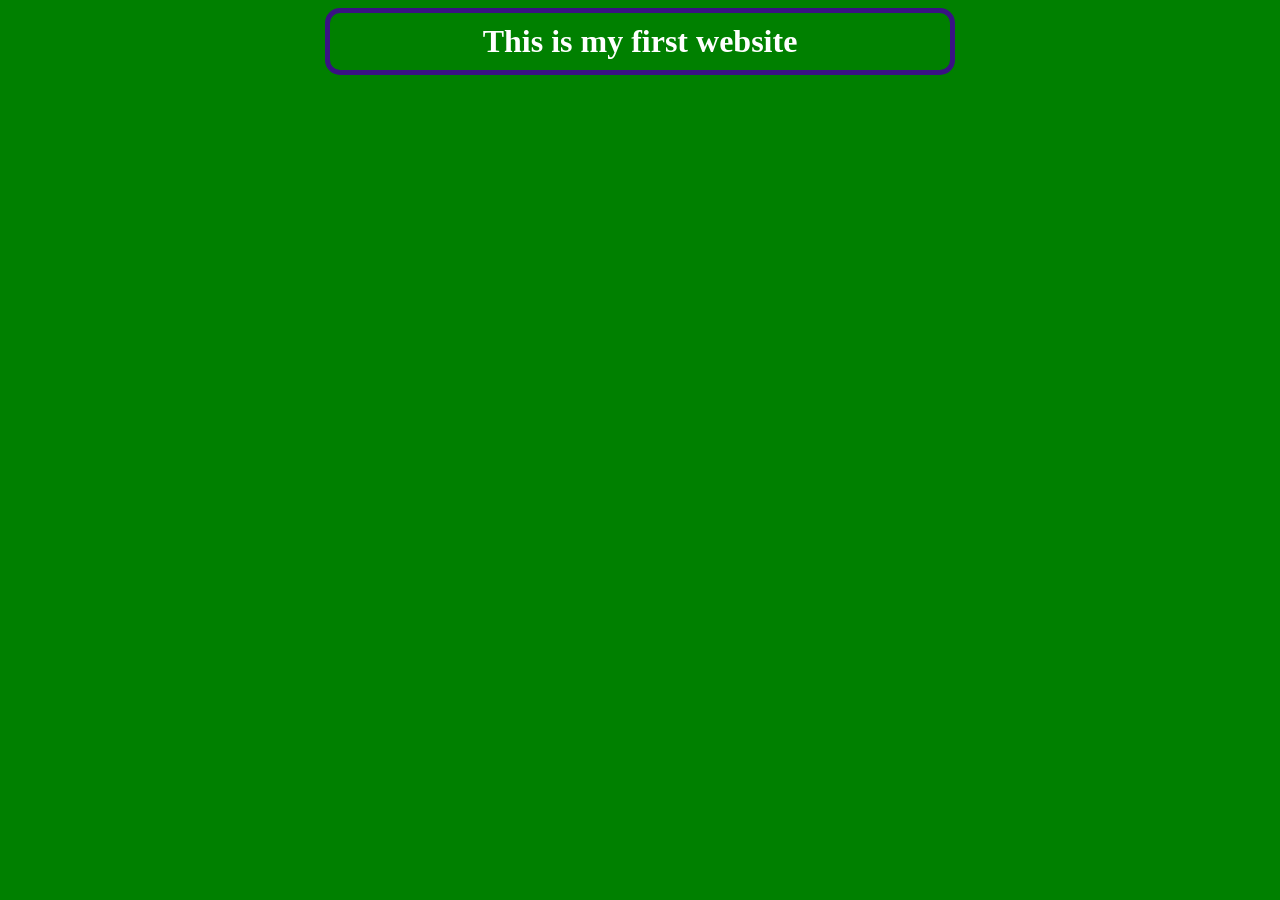
<file: Video-001/index.html>
<!DOCTYPE html>
<html lang="en">
<head>
    <meta charset="UTF-8">
    <meta name="viewport" content="width=device-width, initial-scale=1.0">
    <title>Document</title>
</head>
<body style="background-color: green; color:white ; text-align: center;">
    <!-- This is inline CSS -->
    <h1 style="border: 5px solid rgb(57, 18, 131); border-radius: 15px; width: 600px; height: auto; padding: 10px; margin: auto;">This is my first website</h1>
</body>
</html>
</file>
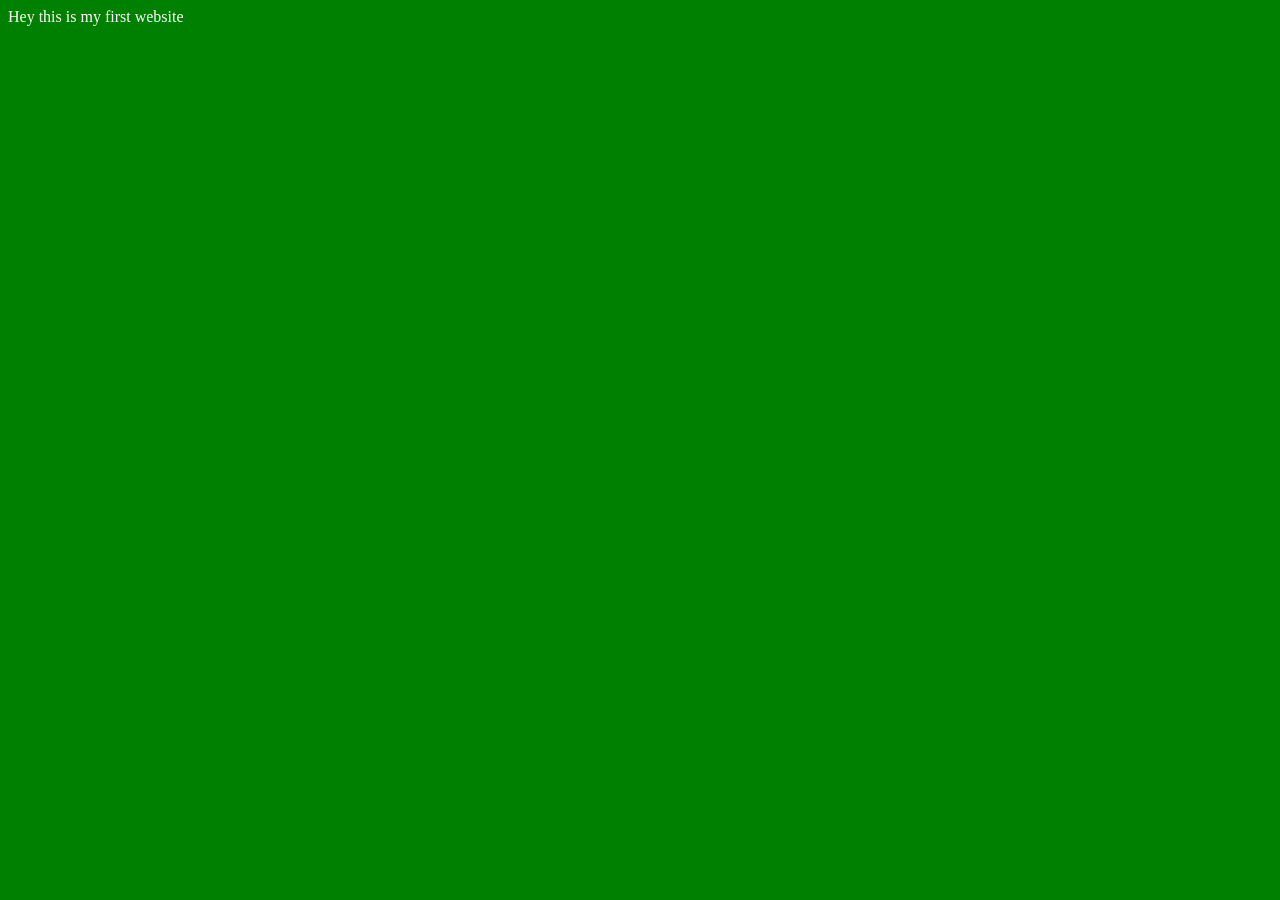
<file: Video-002/index.html>
<!DOCTYPE html>
<html lang="en">
<head>
    <meta charset="UTF-8">
    <meta name="viewport" content="width=device-width, initial-scale=1.0">
    <title>Sigma Web Development Course</title>
    <link rel="stylesheet" href="style.css">
</head>
<body>
    Hey this is my first website
    <script src="script.js"></script>
</body>
</html>
</file>
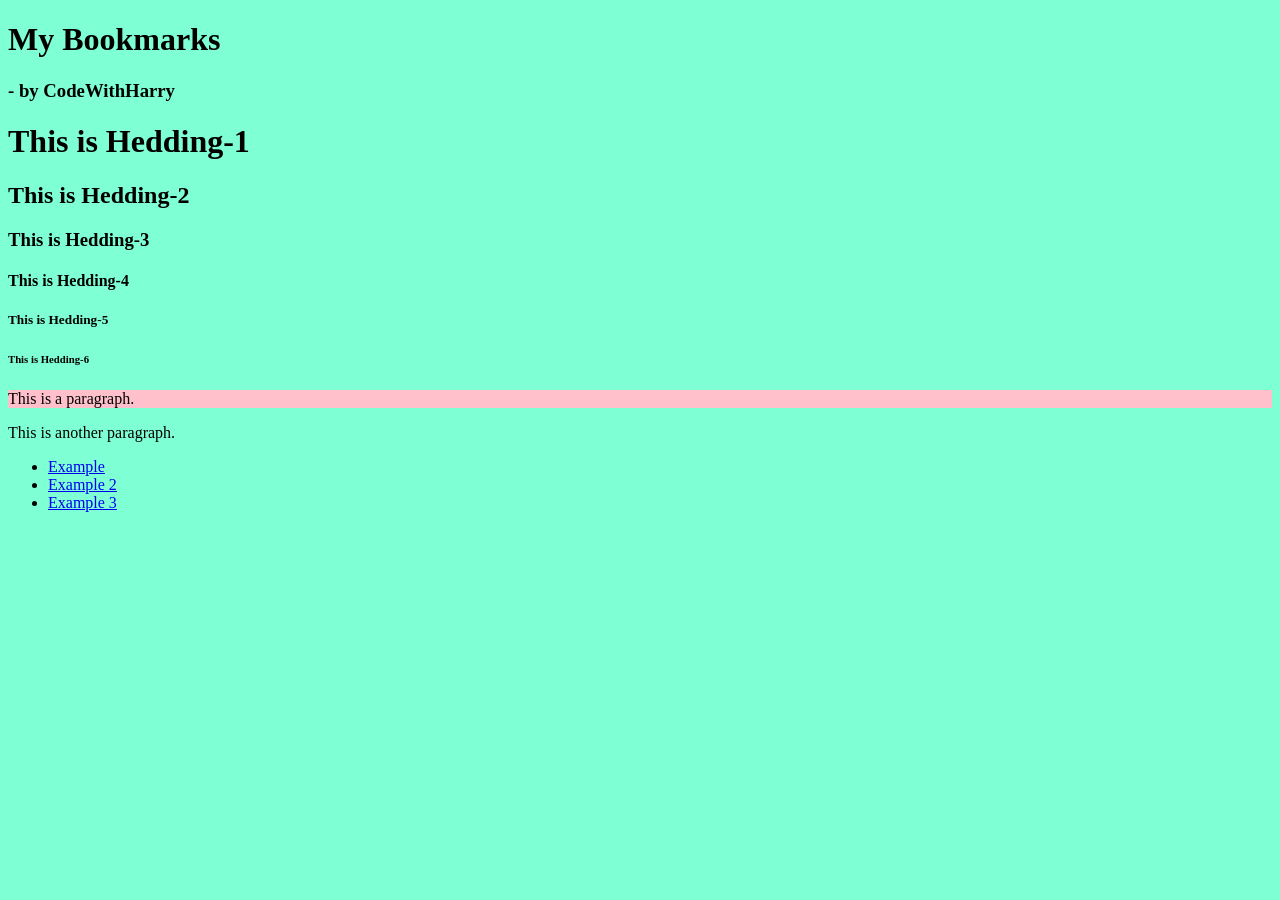
<file: Video-004/index.html>
<!DOCTYPE html>
<html lang="en">
<head>
    <meta charset="UTF-8">
    <meta name="viewport" content="width=device-width, initial-scale=1.0">
    <title>My Bookmarks - CodeWithHarry</title>
    <link rel="stylesheet" href="style.css">
</head>
<body>
    <h1>My Bookmarks</h1>
    <h3>- by CodeWithHarry</h3>
    <h1>This is Hedding-1</h1>
    <h2>This is Hedding-2</h2>
    <h3>This is Hedding-3</h3>  
    <h4>This is Hedding-4</h4>
    <h5>This is Hedding-5</h5>
    <h6>This is Hedding-6</h6>

    <p style="background-color: pink;">This is a paragraph.</p>
    <p>This is another paragraph.</p>

    <ul>
        <li><a href="https://www.example.com">Example</a></li>
        <li><a href="https://www.example2.com">Example 2</a></li>
        <li><a href="https://www.example3.com">Example 3</a></li>
    </ul>
</body>
</html>
</file>
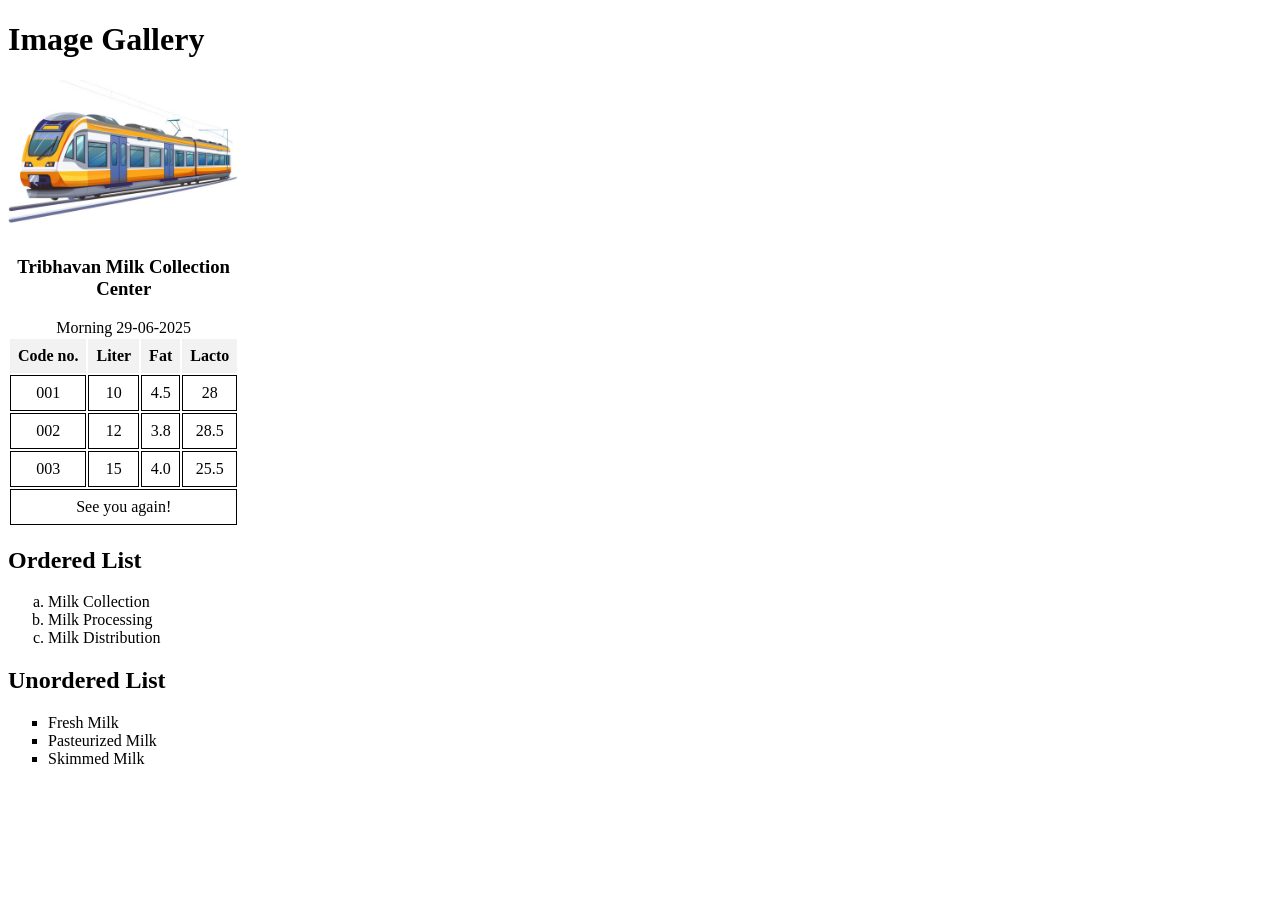
<file: Video-005/index.html>
<!DOCTYPE html>
<html lang="en">
<head>
    <meta charset="UTF-8">
    <meta name="viewport" content="width=device-width, initial-scale=1.0">
    <title>Images</title>
    <link rel="stylesheet" href="style.css">
</head>
<body>

<!-- How to add images in HTML? -->

    <h1>Image Gallery</h1>
    <img width="230" src="image1.jpg" alt="Train Image">


<!-- Create a table With Following Details : -->
   <table>
    <caption ><h3>Tribhavan Milk Collection Center</h3></caption>
    <caption>Morning 29-06-2025</caption>
    <thead>
        <tr>
            <th>Code no.</th>
            <th>Liter</th>
            <th>Fat</th>
            <th>Lacto</th>
        </tr>
    </thead>
    <tbody>
        <tr>
            <td>001</td>
            <td>10</td>
            <td>4.5</td>
            <td>28</td>
        </tr>
        <tr>
            <td>002</td>
            <td>12</td>
            <td>3.8</td>
            <td>28.5</td>
        </tr>
        <tr>
            <td>003</td>
            <td>15</td>
            <td>4.0</td>
            <td>25.5</td>
        </tr>
    </tbody>
    <tfoot>
        <tr><td colspan="4">See you again!</td></tr>
    </tfoot>
   </table>

<!-- Order and Unordered Lists: -->

    <h2>Ordered List</h2>
    <ol type="a">
        <li>Milk Collection</li>
        <li>Milk Processing</li>
        <li>Milk Distribution</li>
    </ol>

    <h2>Unordered List</h2>
    <ul type="square">
        <li>Fresh Milk</li>
        <li>Pasteurized Milk</li>
        <li>Skimmed Milk</li>
    </ul>
</body>
</html>
</file>
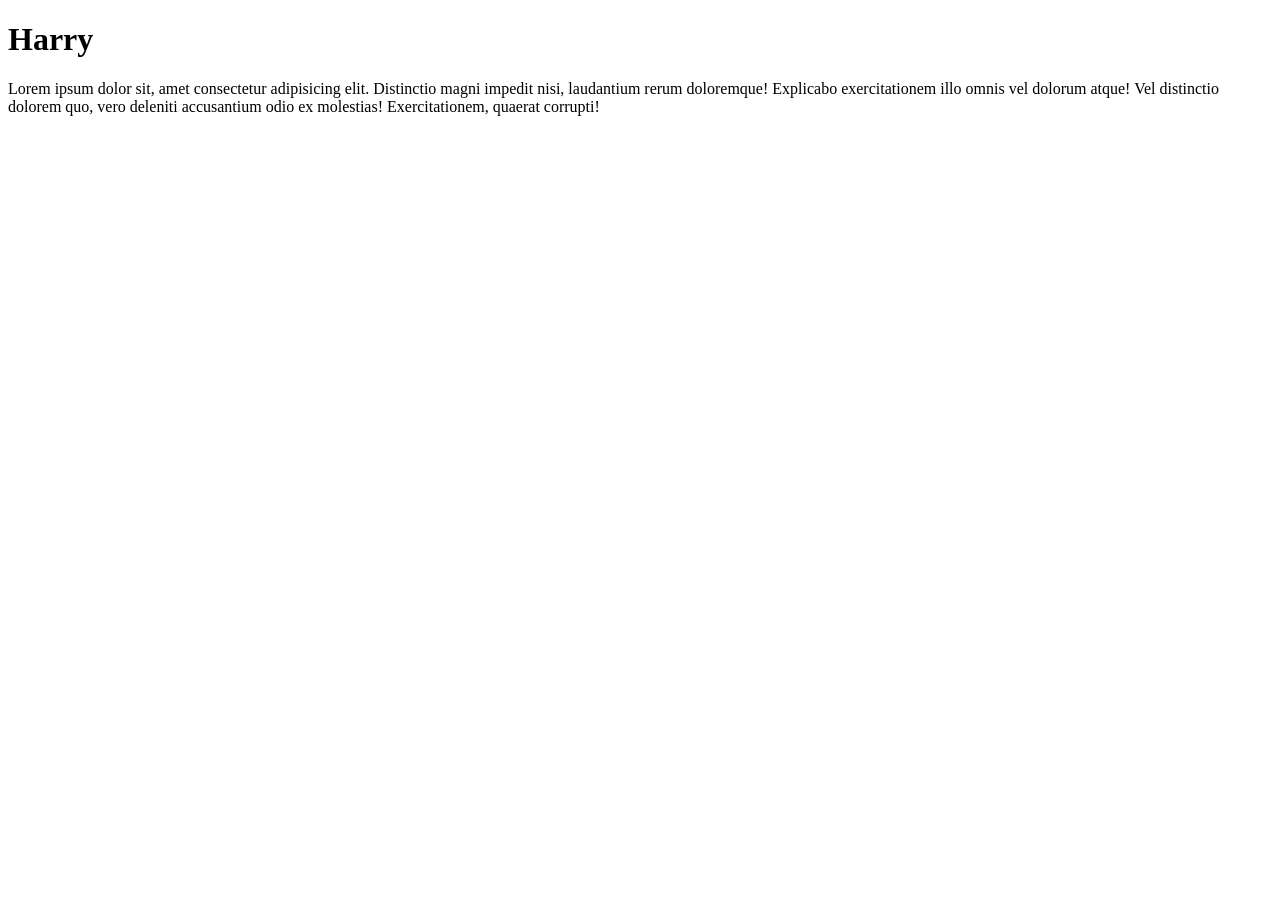
<file: Video-006/index.html>
<!DOCTYPE html>
<html lang="en">
<head>
    <meta charset="UTF-8">
    <meta name="viewport" content="width=device-width, initial-scale=1.0">
    <meta name="description" content="Learn about Core Web Vitals, including LCP, FID, and CLS.">
    <title>Core Web Vitals</title>
</head>
<body>

<h1>Harry</h1>

<p>Lorem ipsum dolor sit, amet consectetur adipisicing elit. Distinctio magni impedit nisi, laudantium rerum doloremque! Explicabo exercitationem illo omnis vel dolorum atque! Vel distinctio dolorem quo, vero deleniti accusantium odio ex molestias! Exercitationem, quaerat corrupti!</p>
    <!-- In this video we are learn
    What is Core Web Vitals
    LCP - Largest Contentful Paint
    FID - First Input Delay 
    CLS - Cumulative Layout Shift -->

<!-- lighthouse report -->


    
</body>
</html>
</file>
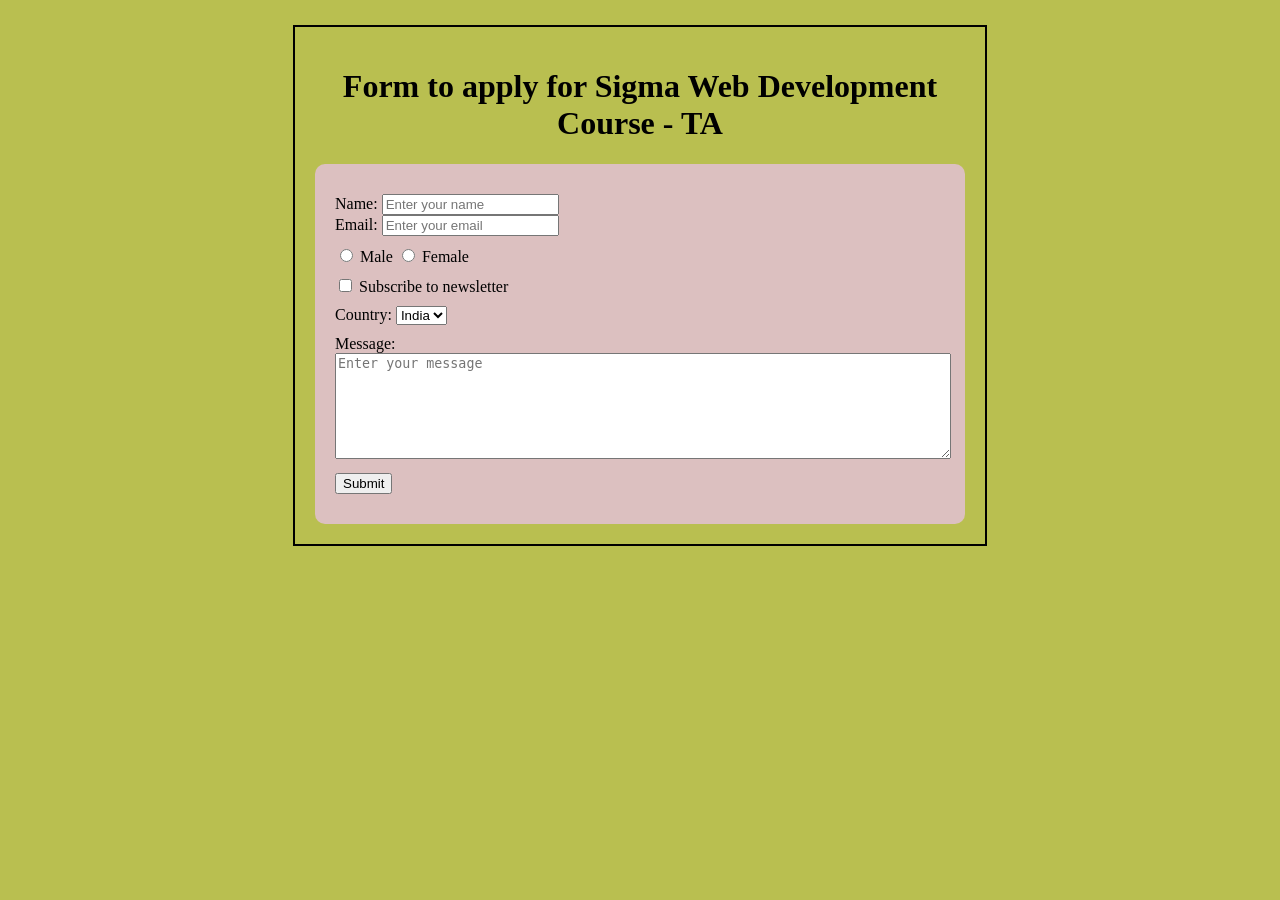
<file: Video-007/index.html>
<!DOCTYPE html>
<html lang="en">

<head>
    <meta charset="UTF-8">
    <meta name="viewport" content="width=device-width, initial-scale=1.0">
    <title>Contact Form</title>
    <link rel="stylesheet" href="style.css">
</head>

<body>
    <h1>Form to apply for Sigma Web Development Course - TA</h1>
    <form action="mailto:binoja8454@kinws.com" method="POST" enctype="text/plain">
        <div>
            <label for="name">Name:</label>
            <input type="text" id="name" name="name" placeholder="Enter your name">
            <br>
            <label for="email">Email:</label>
            <input type="email" id="email" name="email" placeholder="Enter your email">
        </div>

        <div>
            <input type="radio" id="male" name="gender" value="male">
            <label for="male">Male</label>
            <input type="radio" id="female" name="gender" value="female">
            <label for="female">Female</label>
        </div>
        <div>
            <input type="checkbox" id="subscribe" name="subscribe" value="yes">
            <label for="subscribe">Subscribe to newsletter</label>
        </div>

        <div>
            <label for="country">Country:</label>
            <select id="country" name="country">
                <option value="india">India</option>
                <option value="usa">USA</option>
                <option value="uk">UK</option>
            </select>
        <div>
        
        <div>
            <label for="message">Message:</label>
            <br>
            <textarea id="message" name="message" rows="4" cols="50" placeholder="Enter your message"></textarea>
        </div>
            <input type="submit" value="Submit">
        </div>
    </form>

    <script src="script.js"></script>
</body>

</html>
</file>
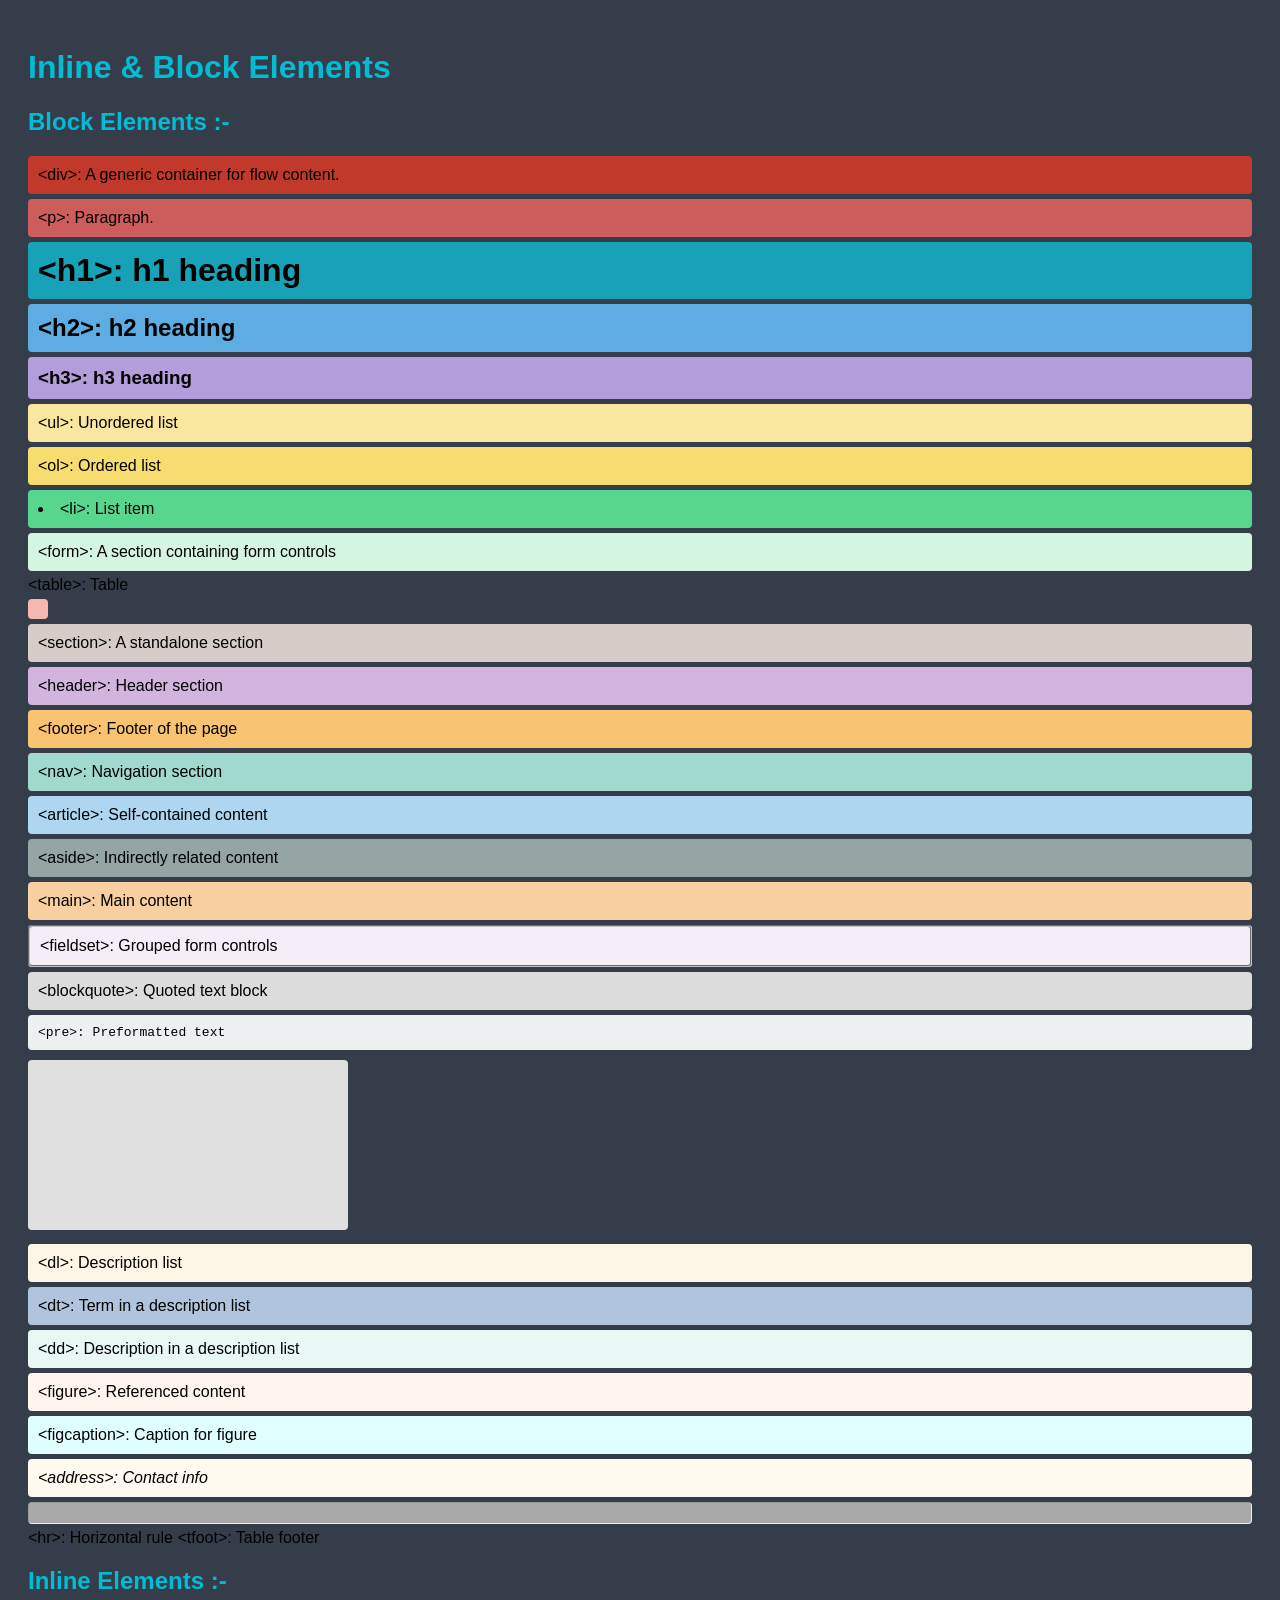
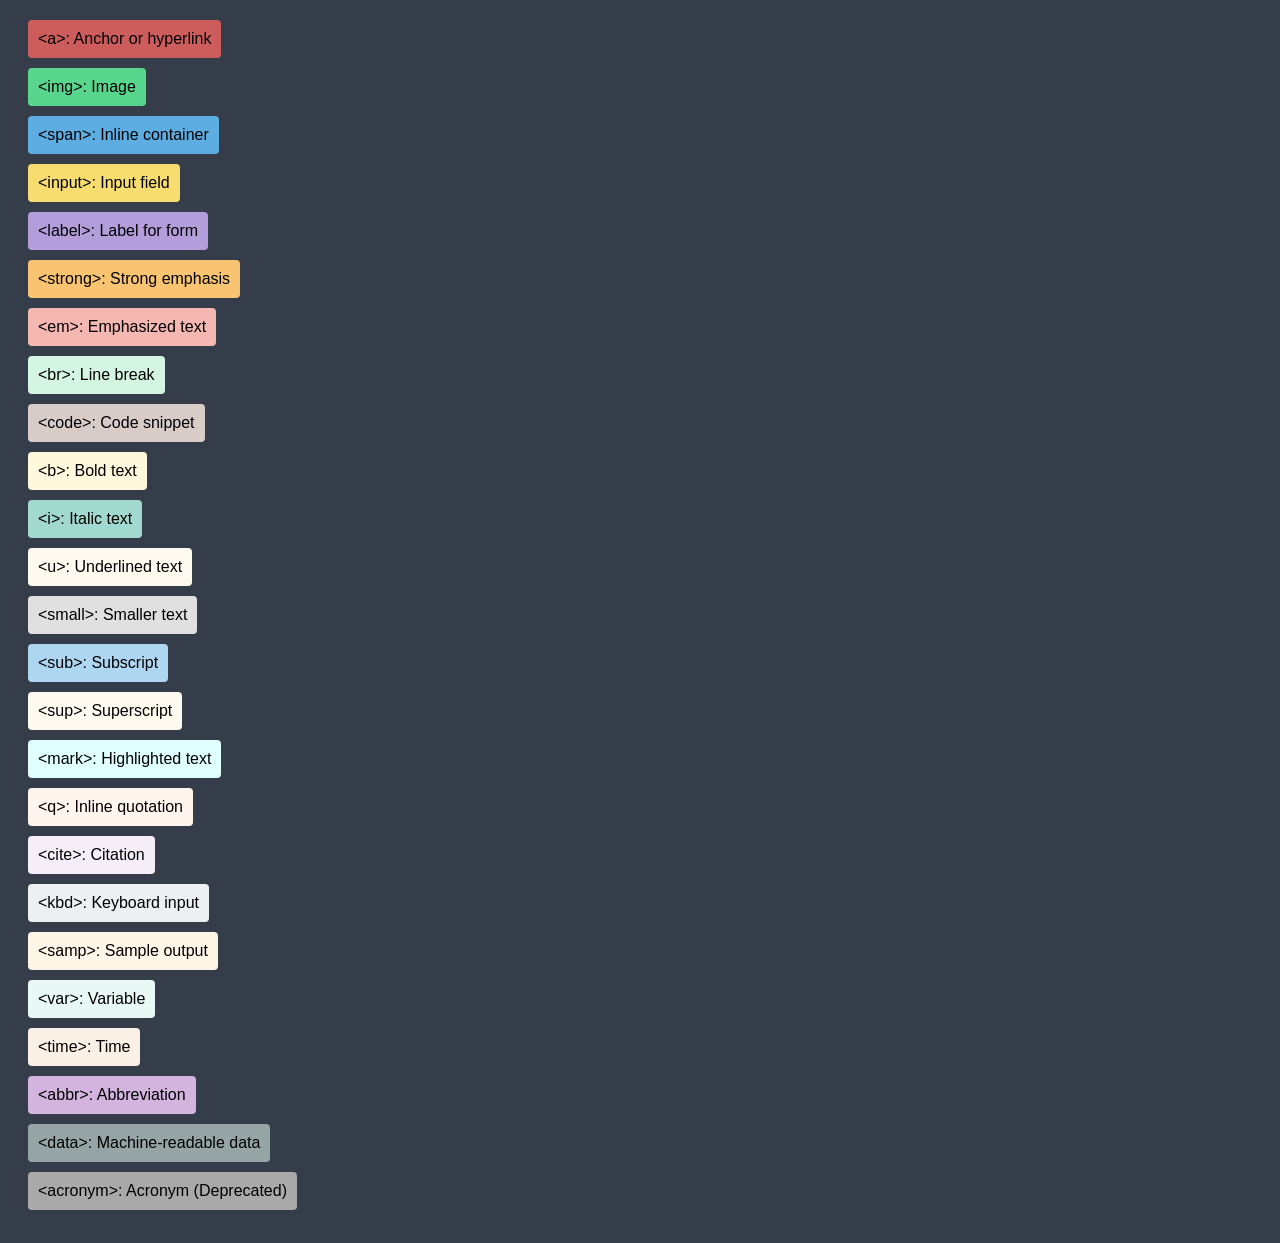
<file: Video-008/index.html>
<!DOCTYPE html>
<html lang="en">
<head>
  <meta charset="UTF-8" />
  <meta name="viewport" content="width=device-width, initial-scale=1.0" />
  <title>Inline & Block Elements - HTML</title>
</head>
<body style="background-color: #363d4a; color: #000000; font-family: Arial, sans-serif; padding: 20px;">

  <h1 style="color: #00bcd4;">Inline & Block Elements</h1>

  <h2 style="color: #00bcd4;">Block Elements :- </h2>

  <div style="background-color: #c0392b; padding:10px; margin:5px 0; border-radius:4px;">&lt;div&gt;: A generic container for flow content.</div>
  <p style="background-color: #cd5c5c; padding:10px; margin:5px 0; border-radius:4px;">&lt;p&gt;: Paragraph.</p>
  <h1 style="background-color: #17a2b8; padding:10px; margin:5px 0; border-radius:4px;">&lt;h1&gt;: h1 heading</h1>
  <h2 style="background-color: #5dade2; padding:10px; margin:5px 0; border-radius:4px;">&lt;h2&gt;: h2 heading</h2>
  <h3 style="background-color: #b39ddb; padding:10px; margin:5px 0; border-radius:4px;">&lt;h3&gt;: h3 heading</h3>
  <ul style="background-color: #f9e79f; padding:10px; margin:5px 0; border-radius:4px;">&lt;ul&gt;: Unordered list</ul>
  <ol style="background-color: #f7dc6f; padding:10px; margin:5px 0; border-radius:4px;">&lt;ol&gt;: Ordered list</ol>
  <li style="background-color: #58d68d; padding:10px; margin:5px 0; border-radius:4px;">&lt;li&gt;: List item</li>
  <form style="background-color: #d5f5e3; padding:10px; margin:5px 0; border-radius:4px;">&lt;form&gt;: A section containing form controls</form>
  <table style="background-color: #f5b7b1; padding:10px; margin:5px 0; border-radius:4px;">&lt;table&gt;: Table</table>
  <section style="background-color: #d7ccc8; padding:10px; margin:5px 0; border-radius:4px;">&lt;section&gt;: A standalone section</section>
  <header style="background-color: #d2b4de; padding:10px; margin:5px 0; border-radius:4px;">&lt;header&gt;: Header section</header>
  <footer style="background-color: #f8c471; padding:10px; margin:5px 0; border-radius:4px;">&lt;footer&gt;: Footer of the page</footer>
  <nav style="background-color: #a2d9ce; padding:10px; margin:5px 0; border-radius:4px;">&lt;nav&gt;: Navigation section</nav>
  <article style="background-color: #aed6f1; padding:10px; margin:5px 0; border-radius:4px;">&lt;article&gt;: Self-contained content</article>
  <aside style="background-color: #95a5a6; padding:10px; margin:5px 0; border-radius:4px;">&lt;aside&gt;: Indirectly related content</aside>
  <main style="background-color: #f8cfa0; padding:10px; margin:5px 0; border-radius:4px;">&lt;main&gt;: Main content</main>
  <fieldset style="background-color: #f5eef8; padding:10px; margin:5px 0; border-radius:4px;">&lt;fieldset&gt;: Grouped form controls</fieldset>
  <blockquote style="background-color: #dcdcdc; padding:10px; margin:5px 0; border-radius:4px;">&lt;blockquote&gt;: Quoted text block</blockquote>
  <pre style="background-color: #ecf0f1; padding:10px; margin:5px 0; border-radius:4px;">&lt;pre&gt;: Preformatted text</pre>
  <canvas style="background-color: #e0e0e0; padding:10px; margin:5px 0; border-radius:4px;">&lt;canvas&gt;: Drawing area</canvas>
  <dl style="background-color: #fdf5e6; padding:10px; margin:5px 0; border-radius:4px;">&lt;dl&gt;: Description list</dl>
  <dt style="background-color: #b0c4de; padding:10px; margin:5px 0; border-radius:4px;">&lt;dt&gt;: Term in a description list</dt>
  <dd style="background-color: #e8f8f5; padding:10px; margin:5px 0; border-radius:4px;">&lt;dd&gt;: Description in a description list</dd>
  <figure style="background-color: #fff5ee; padding:10px; margin:5px 0; border-radius:4px;">&lt;figure&gt;: Referenced content</figure>
  <figcaption style="background-color: #e0ffff; padding:10px; margin:5px 0; border-radius:4px;">&lt;figcaption&gt;: Caption for figure</figcaption>
  <address style="background-color: #fffaf0; padding:10px; margin:5px 0; border-radius:4px;">&lt;address&gt;: Contact info</address>
  <hr style="background-color: #a9a9a9; padding:10px; margin:5px 0; border-radius:4px;">&lt;hr&gt;: Horizontal rule</hr>
  <tfoot style="background-color: #faf0e6; padding:10px; margin:5px 0; border-radius:4px;">&lt;tfoot&gt;: Table footer</tfoot>

  <h2 style="color: #00bcd4;">Inline Elements :- </h2>

  <span style="background-color: #cd5c5c; padding:10px; margin:5px 0; border-radius:4px; display:inline-block;">&lt;a&gt;: Anchor or hyperlink</span><br>
  <span style="background-color: #58d68d; padding:10px; margin:5px 0; border-radius:4px; display:inline-block;">&lt;img&gt;: Image</span><br>
  <span style="background-color: #5dade2; padding:10px; margin:5px 0; border-radius:4px; display:inline-block;">&lt;span&gt;: Inline container</span><br>
  <span style="background-color: #f7dc6f; padding:10px; margin:5px 0; border-radius:4px; display:inline-block;">&lt;input&gt;: Input field</span><br>
  <span style="background-color: #b39ddb; padding:10px; margin:5px 0; border-radius:4px; display:inline-block;">&lt;label&gt;: Label for form</span><br>
  <span style="background-color: #f8c471; padding:10px; margin:5px 0; border-radius:4px; display:inline-block;">&lt;strong&gt;: Strong emphasis</span><br>
  <span style="background-color: #f5b7b1; padding:10px; margin:5px 0; border-radius:4px; display:inline-block;">&lt;em&gt;: Emphasized text</span><br>
  <span style="background-color: #d5f5e3; padding:10px; margin:5px 0; border-radius:4px; display:inline-block;">&lt;br&gt;: Line break</span><br>
  <span style="background-color: #d7ccc8; padding:10px; margin:5px 0; border-radius:4px; display:inline-block;">&lt;code&gt;: Code snippet</span><br>
  <span style="background-color: #fff8dc; padding:10px; margin:5px 0; border-radius:4px; display:inline-block;">&lt;b&gt;: Bold text</span><br>
  <span style="background-color: #a2d9ce; padding:10px; margin:5px 0; border-radius:4px; display:inline-block;">&lt;i&gt;: Italic text</span><br>
  <span style="background-color: #fffaf0; padding:10px; margin:5px 0; border-radius:4px; display:inline-block;">&lt;u&gt;: Underlined text</span><br>
  <span style="background-color: #e0e0e0; padding:10px; margin:5px 0; border-radius:4px; display:inline-block;">&lt;small&gt;: Smaller text</span><br>
  <span style="background-color: #aed6f1; padding:10px; margin:5px 0; border-radius:4px; display:inline-block;">&lt;sub&gt;: Subscript</span><br>
  <span style="background-color: #fffaf0; padding:10px; margin:5px 0; border-radius:4px; display:inline-block;">&lt;sup&gt;: Superscript</span><br>
  <span style="background-color: #e0ffff; padding:10px; margin:5px 0; border-radius:4px; display:inline-block;">&lt;mark&gt;: Highlighted text</span><br>
  <span style="background-color: #fff5ee; padding:10px; margin:5px 0; border-radius:4px; display:inline-block;">&lt;q&gt;: Inline quotation</span><br>
  <span style="background-color: #f5eef8; padding:10px; margin:5px 0; border-radius:4px; display:inline-block;">&lt;cite&gt;: Citation</span><br>
  <span style="background-color: #ecf0f1; padding:10px; margin:5px 0; border-radius:4px; display:inline-block;">&lt;kbd&gt;: Keyboard input</span><br>
  <span style="background-color: #fdf5e6; padding:10px; margin:5px 0; border-radius:4px; display:inline-block;">&lt;samp&gt;: Sample output</span><br>
  <span style="background-color: #e8f8f5; padding:10px; margin:5px 0; border-radius:4px; display:inline-block;">&lt;var&gt;: Variable</span><br>
  <span style="background-color: #faf0e6; padding:10px; margin:5px 0; border-radius:4px; display:inline-block;">&lt;time&gt;: Time</span><br>
  <span style="background-color: #d2b4de; padding:10px; margin:5px 0; border-radius:4px; display:inline-block;">&lt;abbr&gt;: Abbreviation</span><br>
  <span style="background-color: #95a5a6; padding:10px; margin:5px 0; border-radius:4px; display:inline-block;">&lt;data&gt;: Machine-readable data</span><br>
  <span style="background-color: #a9a9a9; padding:10px; margin:5px 0; border-radius:4px; display:inline-block;">&lt;acronym&gt;: Acronym (Deprecated)</span><br>

</body>
</html>
</file>
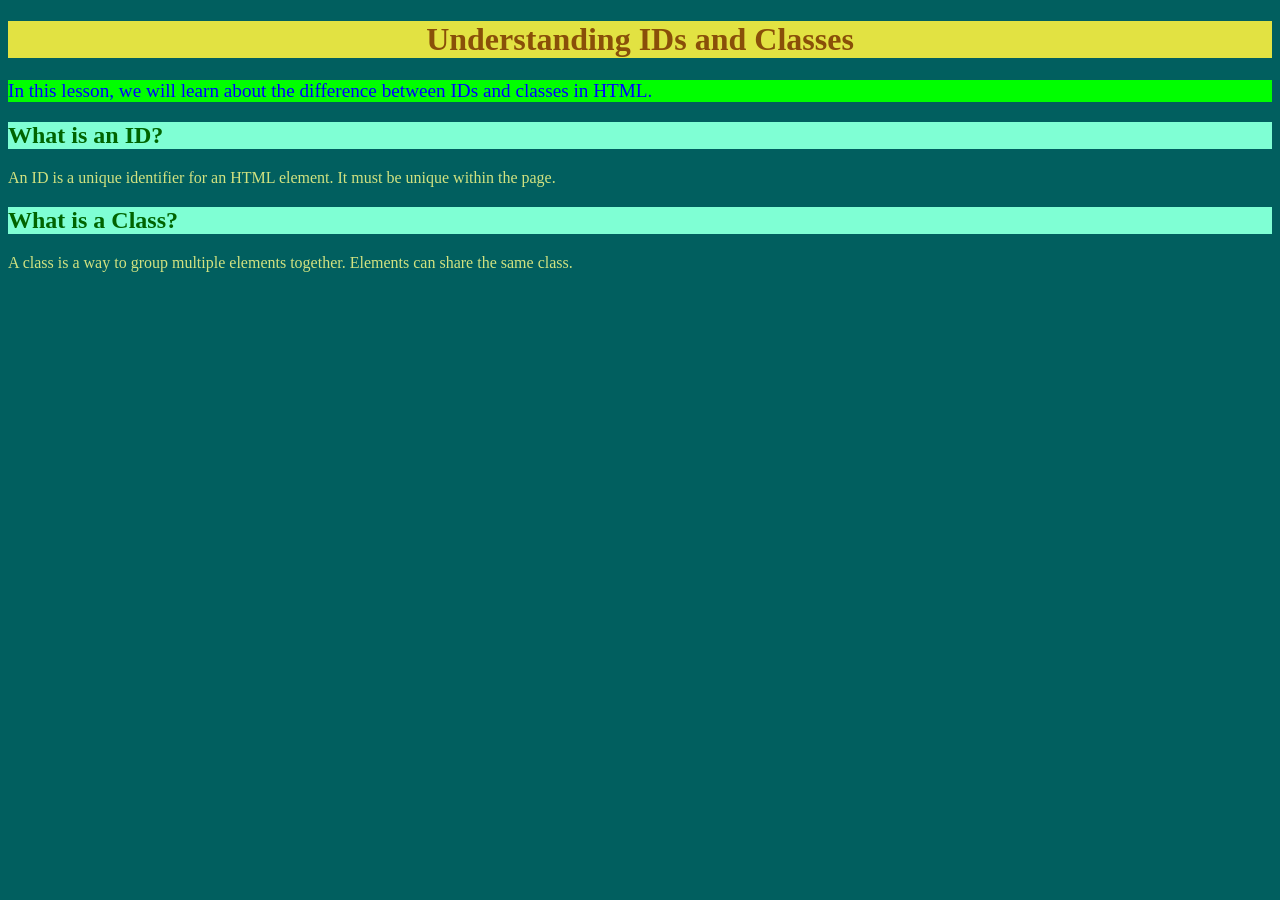
<file: Video-009/index.html>
<!DOCTYPE html>
<html lang="en">
<head>
    <meta charset="UTF-8">
    <meta name="viewport" content="width=device-width, initial-scale=1.0">
    <title>Id and Classes in HTML</title>
    <link rel="stylesheet" href="style.css">
</head>
<body>
    <h1 class="main-heading">Understanding IDs and Classes</h1>
    <p id="intro">In this lesson, we will learn about the difference between IDs and classes in HTML.</p>
    <div class="content">
        <h2 class="sub-heading">What is an ID?</h2>
        <p>An ID is a unique identifier for an HTML element. It must be unique within the page.</p>
    </div>
    <div class="content">
        <h2 class="sub-heading">What is a Class?</h2>
        <p>A class is a way to group multiple elements together. Elements can share the same class.</p>
    </div>
</body>
</html>
</file>
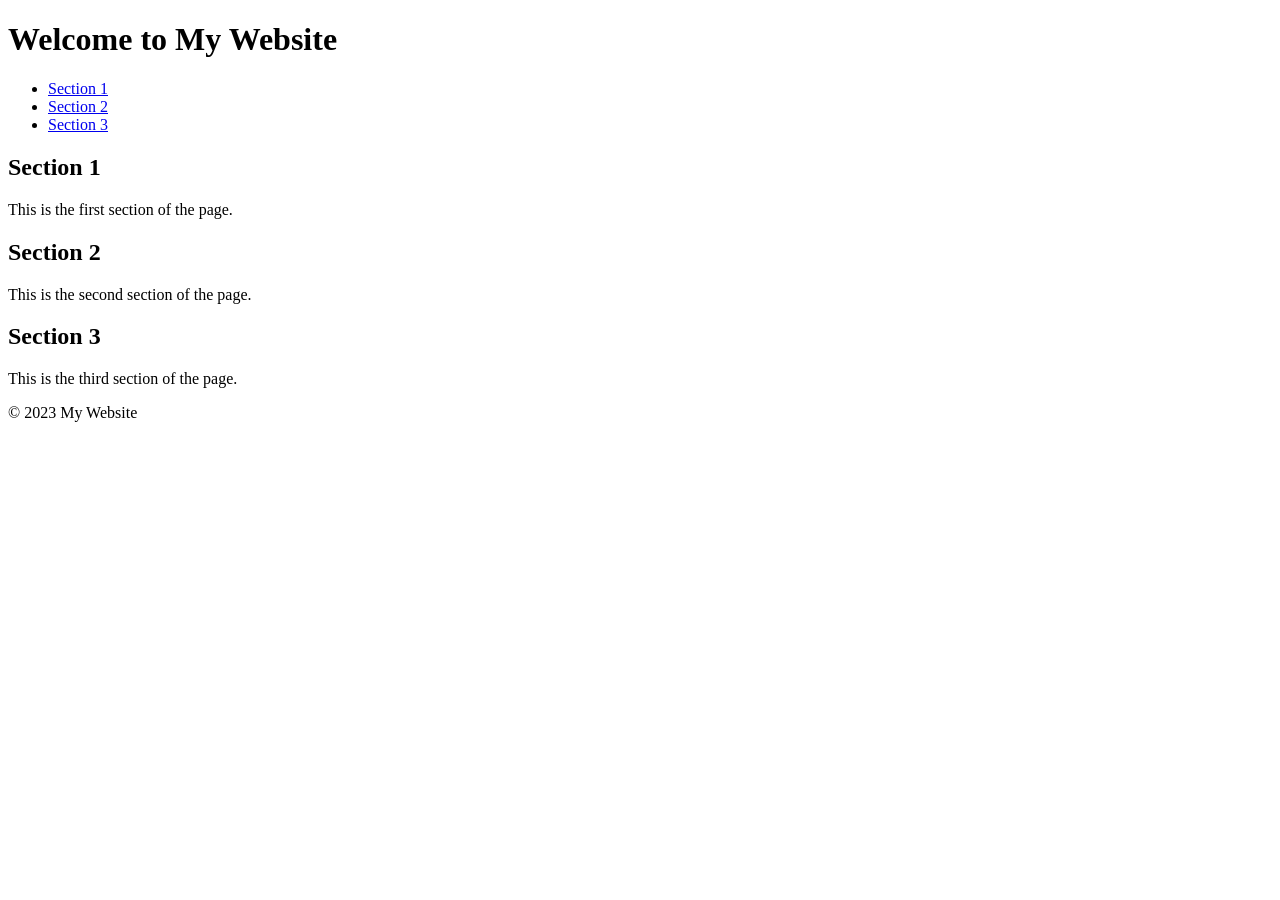
<file: Video-011/index.html>
<!DOCTYPE html>
<html lang="en">
<head>
    <meta charset="UTF-8">
    <meta name="viewport" content="width=device-width, initial-scale=1.0">
    <title>Semantic Tags - HTML</title>
</head>
<body>

    <header>
        <h1>Welcome to My Website</h1>
    </header>

    <nav>
        <ul>
            <li><a href="#section1">Section 1</a></li>
            <li><a href="#section2">Section 2</a></li>
            <li><a href="#section3">Section 3</a></li>
        </ul>
    </nav>

    <main>
        <section id="section1">
            <h2>Section 1</h2>
            <p>This is the first section of the page.</p>
        </section>

        <section id="section2">
            <h2>Section 2</h2>
            <p>This is the second section of the page.</p>
        </section>

        <section id="section3">
            <h2>Section 3</h2>
            <p>This is the third section of the page.</p>
        </section>
    </main>

    <footer>
        <p>&copy; 2023 My Website</p>
    </footer>

</body>
</html>
</file>
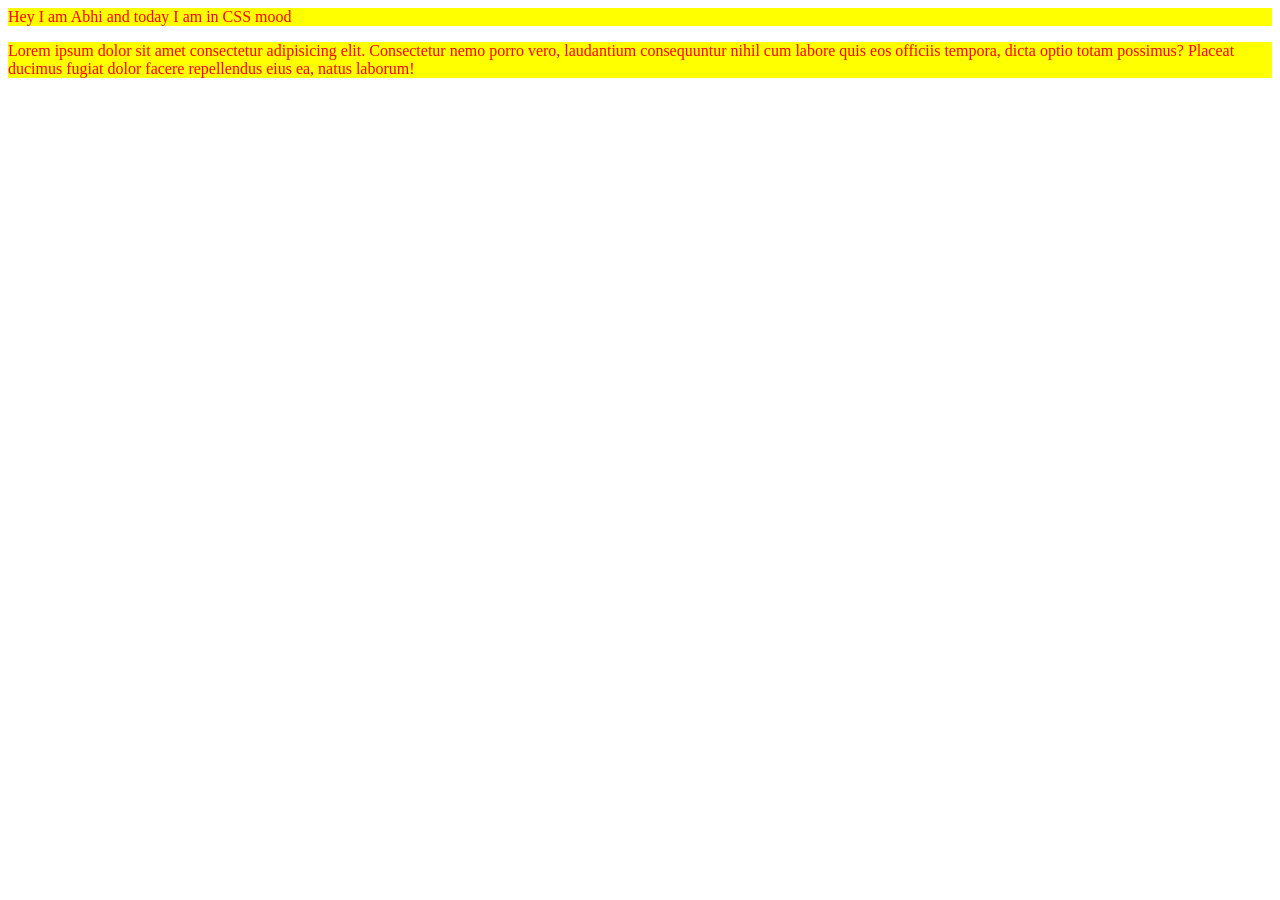
<file: Video-014/index.html>
<!DOCTYPE html>
<html lang="en">
<head>
    <meta charset="UTF-8">
    <meta name="viewport" content="width=device-width, initial-scale=1.0">
    <title>CSS</title>
    <link rel="stylesheet" href="style.css">
</head>
<body>
    <div>Hey I am Abhi and today I am in CSS mood</div>
    <p>Lorem ipsum dolor sit amet consectetur adipisicing elit. Consectetur nemo porro vero, laudantium consequuntur nihil cum labore quis eos officiis tempora, dicta optio totam possimus? Placeat ducimus fugiat dolor facere repellendus eius ea, natus laborum!</p>
</body>
</html>
</file>
<file: Video-002/style.css>
body{
    background-color: green;
    color: white;
}
</file>
<file: Video-004/style.css>
body{
    background-color: aquamarine;
}
</file>
<file: Video-005/style.css>
td{
    border: 1px solid black;
    padding: 8px;
    text-align: center;}

th{
    background-color: #f2f2f2;
    padding: 8px;
    text-align: center;}
</file>
<file: Video-007/style.css>
body{
    background-color: rgb(185, 191, 80);
    text-align: center;
    border: solid 2px black;
    width: 650px;
    margin: 25px auto;
    padding: 20px;
}

form{
    background-color: rgb(220, 192, 192);
    padding: 20px;
    border-radius: 10px;
    text-align: left;
}

div{
    margin: 10px 0;
}

textarea{
    width: 100%;
    height: 100px;
}
</file>
<file: Video-009/style.css>
body{
    background-color: rgb(1, 95, 95);
}

.main-heading {
    color: rgb(137, 79, 9);
    background-color: rgb(226, 226, 66);
    text-align: center;
}

.sub-heading {
    color: rgb(0, 100, 0);
    background-color: aquamarine;
    
}

#intro {
    font-size: 1.2em;
    background-color: lime;
    color: blue;
}

p{
    color: rgb(209, 226, 128);
}
</file>
<file: Video-014/style.css>
div, p{
    color: red;
    background-color: yellow;
}
</file>
